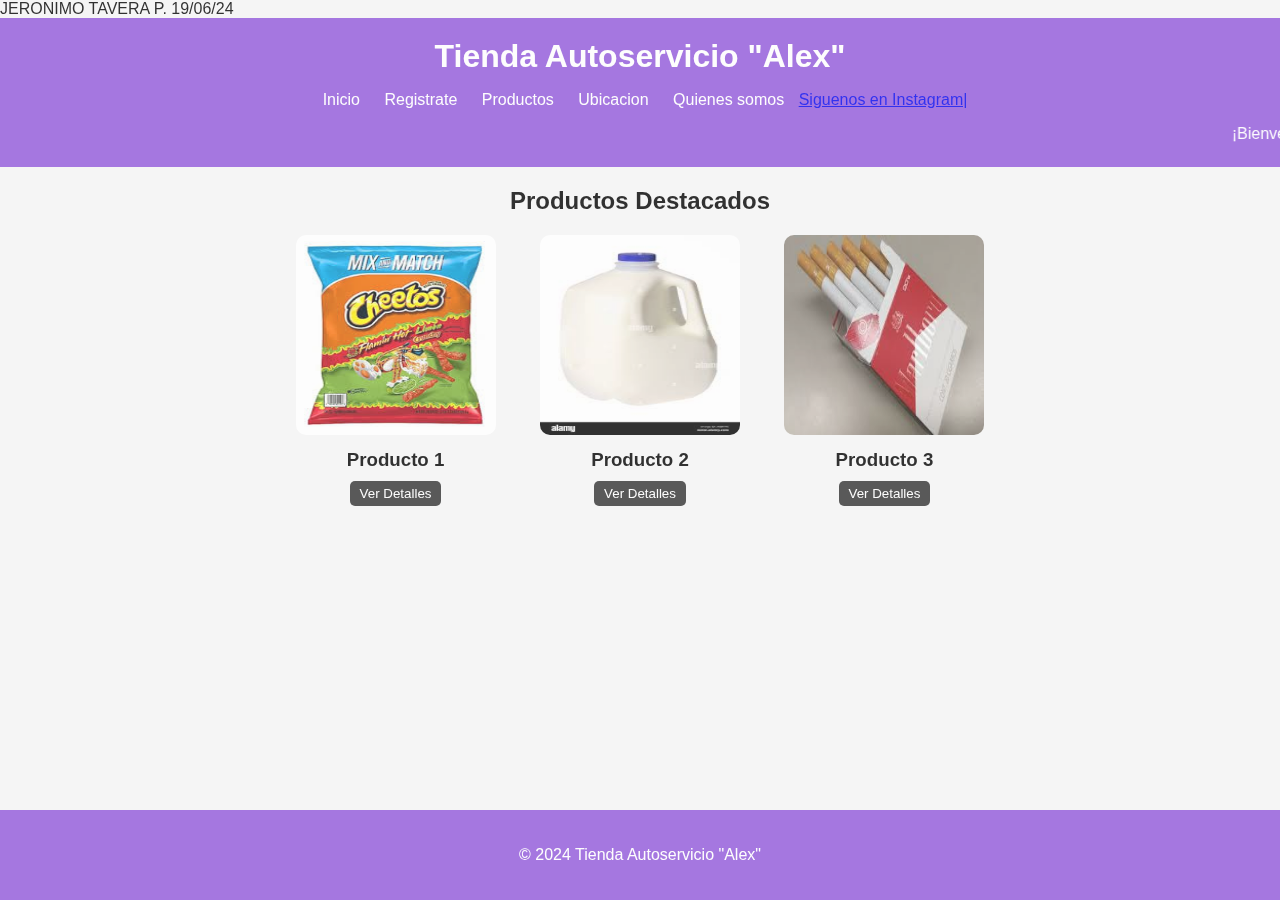
<file: index.html>
<!DOCTYPE html>
<html lang="es">
<head>
    <meta charset="UTF-8">
    <meta name="viewport" content="width=device-width, initial-scale=1.0">
    <title>Autoservicio</title>
    <link rel="stylesheet" href="styles.css"> 
</head>
<body>
    <h7>JERONIMO TAVERA P. 19/06/24</h7>
    <header>
        <h1>Tienda Autoservicio "Alex"</h1>
        <nav>
            <ul>
                <li><a href="index.html"><i class="fas fa-home"></i>Inicio</a></li>
                <li><a href="regis.html"><i class="fas fa-info-circle"></i>Registrate</a></li>
                <li><a href="prod.html"><i class="fas fa-envelope"></i>Productos</a></li>
                <li><a href="ubi.html"><i class="fas fa-user"></i>Ubicacion</a></li>
                <li><a href="Qs.html"><i class="fas fa-info-circle"></i>Quienes somos</a></li>
                <a href="https://www.instagram.com/https.jerostav/?next=%2F" target="frmCuerpo"> Siguenos en Instagram|</a>
            </ul>
            <marquee behavior="scroll" direction="left">
                ¡Bienvenid@ a mi pagina web de tienda autoservicio "Alex"!
            </marquee>
        </nav>
    </body>
    </header>
    
    <section class="productos">
        <h2>Productos Destacados</h2>
        <div class="producto">
            <a href="hiper.html"><img src="chee.jpeg" alt="Producto 1"></a>
            <h3>Producto 1</h3>
            <a href="hiper.html" target="frmCuerpo"><button>Ver Detalles</button></a>
        </div>
        <div class="producto">
            <a href="hiper1.html"><img src="lech.jpeg" alt="Producto 2"></a>
            <h3>Producto 2</h3>
            <a href="hiper1.html" target="frmCuerpo"><button>Ver Detalles</button></a>
        </div>
        <div class="producto">
            <a href="hiper2.html"><img src="ci.jpeg" alt="Producto 3"></a>
            <h3>Producto 3</h3>
            <a href="hiper2.html" target="frmCuerpo"><button>Ver Detalles</button></a>
        </div>
    
    <footer>

        <p>&copy; 2024 Tienda Autoservicio "Alex"</p>
    </footer>
</body>
</html>
</file>
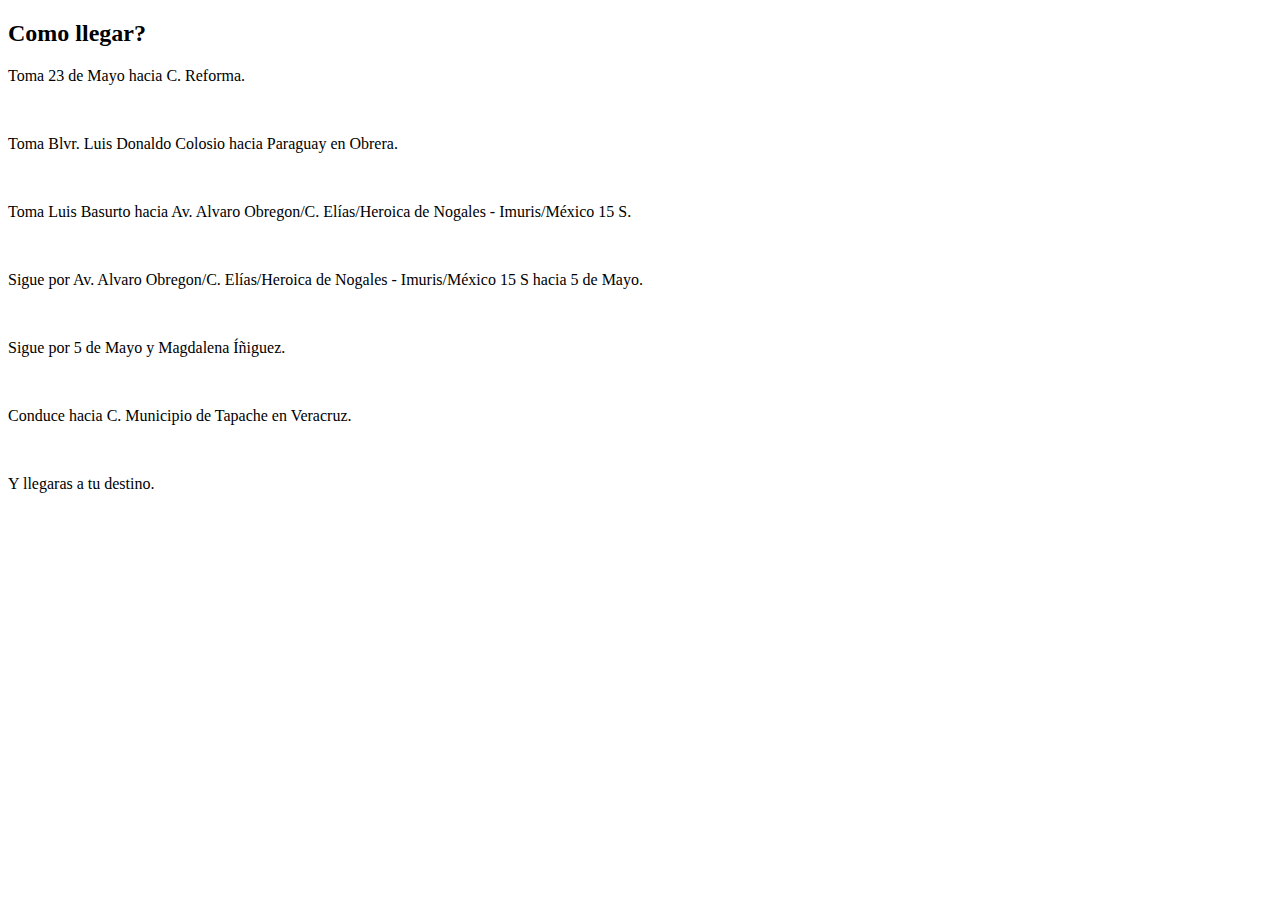
<file: comll.html>
<!DOCTYPE html>
<html lang="en">
<head>
    <meta charset="UTF-8">
    <meta name="viewport" content="width=device-width, initial-scale=1.0">
    <title>Como llegar</title>
</head>
<body>
    <h2>Como llegar?</h2>
    <p>Toma 23 de Mayo hacia C. Reforma.</p>
    <br>
    <p>Toma Blvr. Luis Donaldo Colosio hacia Paraguay en Obrera.</p>
    <br>
    <p>Toma Luis Basurto hacia Av. Alvaro Obregon/C. Elías/Heroica de Nogales - Imuris/México 15 S.</p>
    <br>
    <p>Sigue por Av. Alvaro Obregon/C. Elías/Heroica de Nogales - Imuris/México 15 S hacia 5 de Mayo.</p>
    <br>
    <p>Sigue por 5 de Mayo y Magdalena Íñiguez.</p>
    <br>
    <p>Conduce hacia C. Municipio de Tapache en Veracruz.</p>
    <br>
    <p>Y llegaras a tu destino.</p>
    <br>
</body>
</html>
</file>
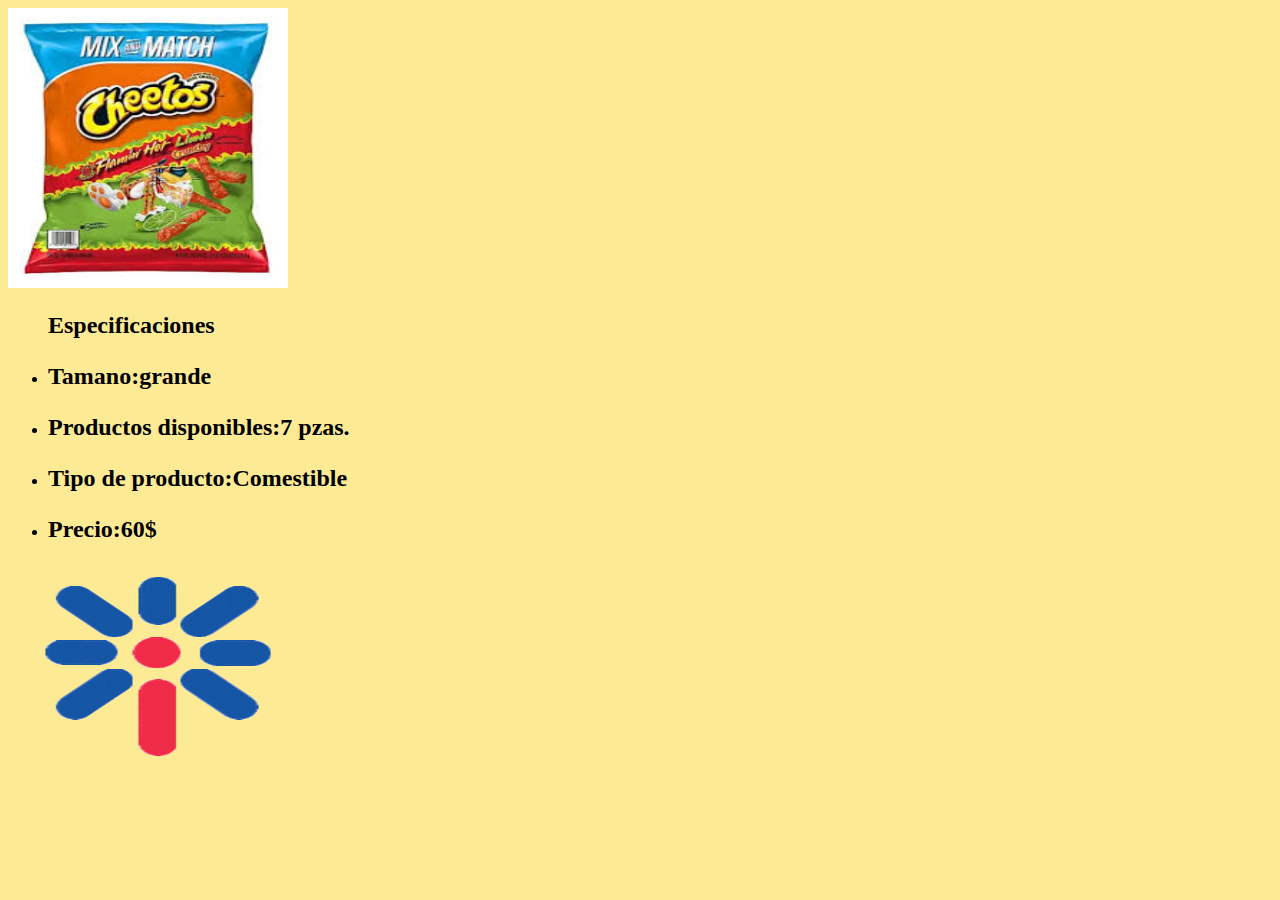
<file: hiper.html>
<!DOCTYPE html>
<html lang="en">
<head>
    <meta charset="UTF-8">
    <meta name="viewport" content="width=device-width, initial-scale=1.0">
    <title>Document</title>
</head>
<body bgcolor="#FCEA95">
    <img src="chee.jpeg" width="280px" height="280px"> 
    <ul style="list-style-type:disc;">
        
        
     <h2>Especificaciones</h2>
        <li><h2><p>Tamano:grande</p></h2></li>
        <li><h2><p>Productos disponibles:7 pzas.<br></p></h2></li>
            <li><h2><p>Tipo de producto:Comestible<br></p></h2></li>
                <li><h2><p>Precio:60$<br></p></h2></li>
    </ul>
       <a href="index.html"><img src="gif.gif" width="300" height="200"></a>  
</body>
</html>
</file>
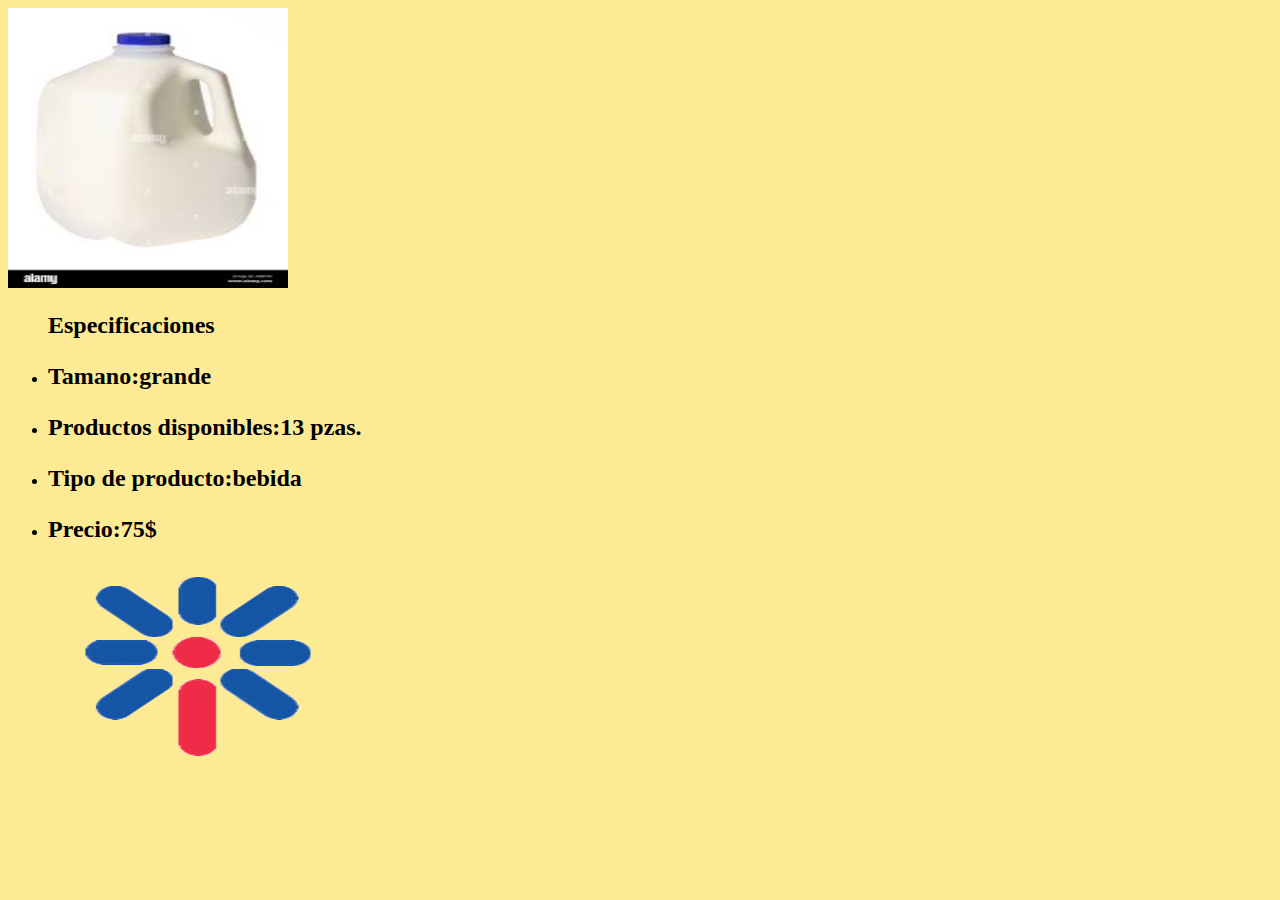
<file: hiper1.html>
<!DOCTYPE html>
<html lang="en">
<head>
    <meta charset="UTF-8">
    <meta name="viewport" content="width=device-width, initial-scale=1.0">
    <title>Document</title>
</head>
<body bgcolor="#FCEA95">
    <img src="lech.jpeg" width="280px" height="280px"> 
   <ul style="list-style-type:disc;">
    <h2>Especificaciones</h2>
    <li><h2><p>Tamano:grande</p></h2></li>
    <li><h2><p>Productos disponibles:13 pzas.<br></p></h2></li>
        <li><h2><p>Tipo de producto:bebida<br></p></h2></li>
            <li><h2><p>Precio:75$<br></p></h2></li>
            <a href="index.html"><img src="gif.gif" width="300" height="200"></a>  
</body>
</html>
</file>
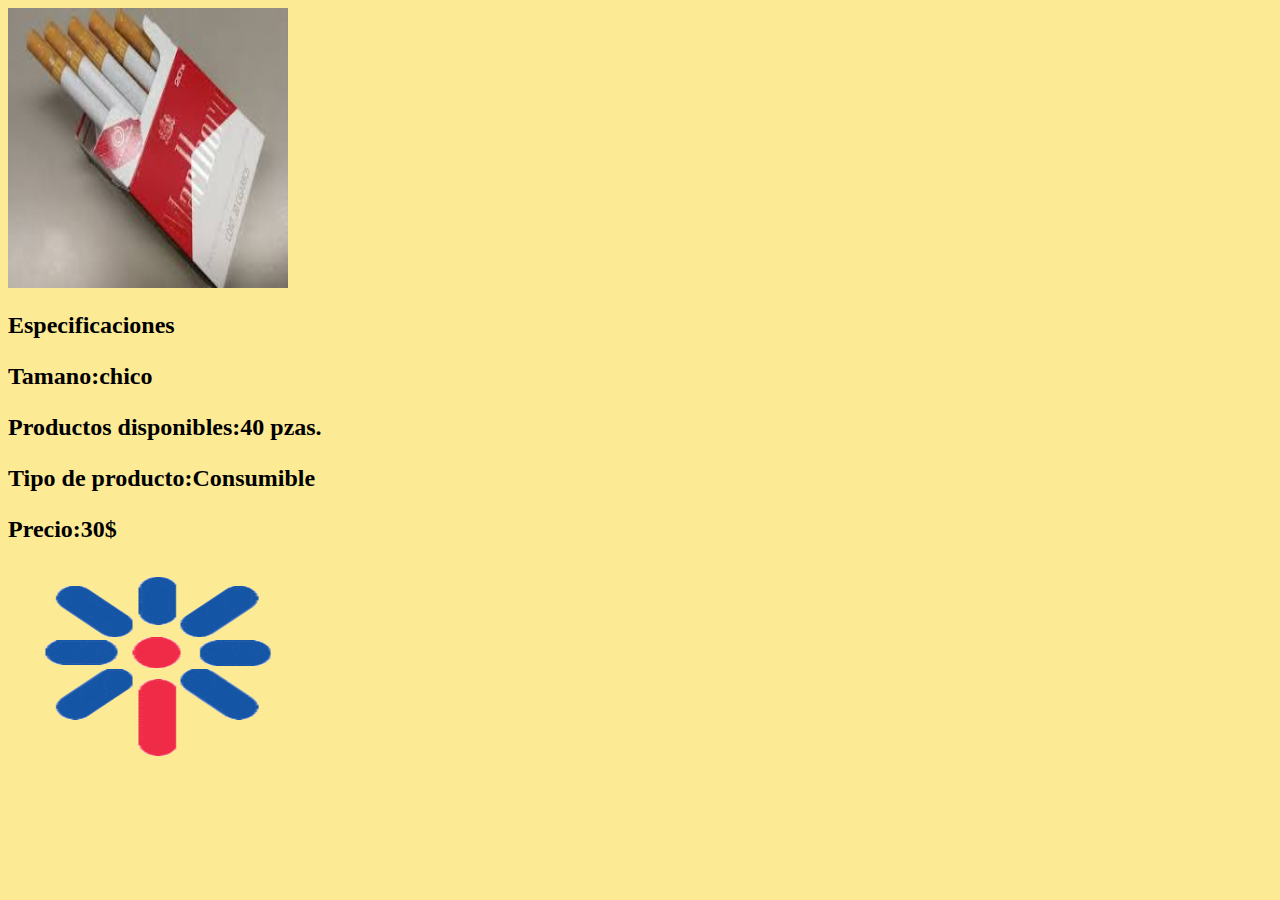
<file: hiper2.html>
<!DOCTYPE html>
<html lang="en">
<head>
    <meta charset="UTF-8">
    <meta name="viewport" content="width=device-width, initial-scale=1.0">
    <title>Document</title>
    
</head>
<body bgcolor="#FCEA95">
    <img src="ci.jpeg" width="280px" height="280px">  
    <h2>Especificaciones</h2>
        <li><h2><p>Tamano:chico</p></h2></li>
        <li><h2><p>Productos disponibles:40 pzas.<br></p></h2></li>
            <li><h2><p>Tipo de producto:Consumible<br></p></h2></li>
                <li><h2><p>Precio:30$<br></p></h2></li>
                <a href="index.html"><img src="gif.gif" width="300" height="200"></a> 
</body>
</html>
</file>
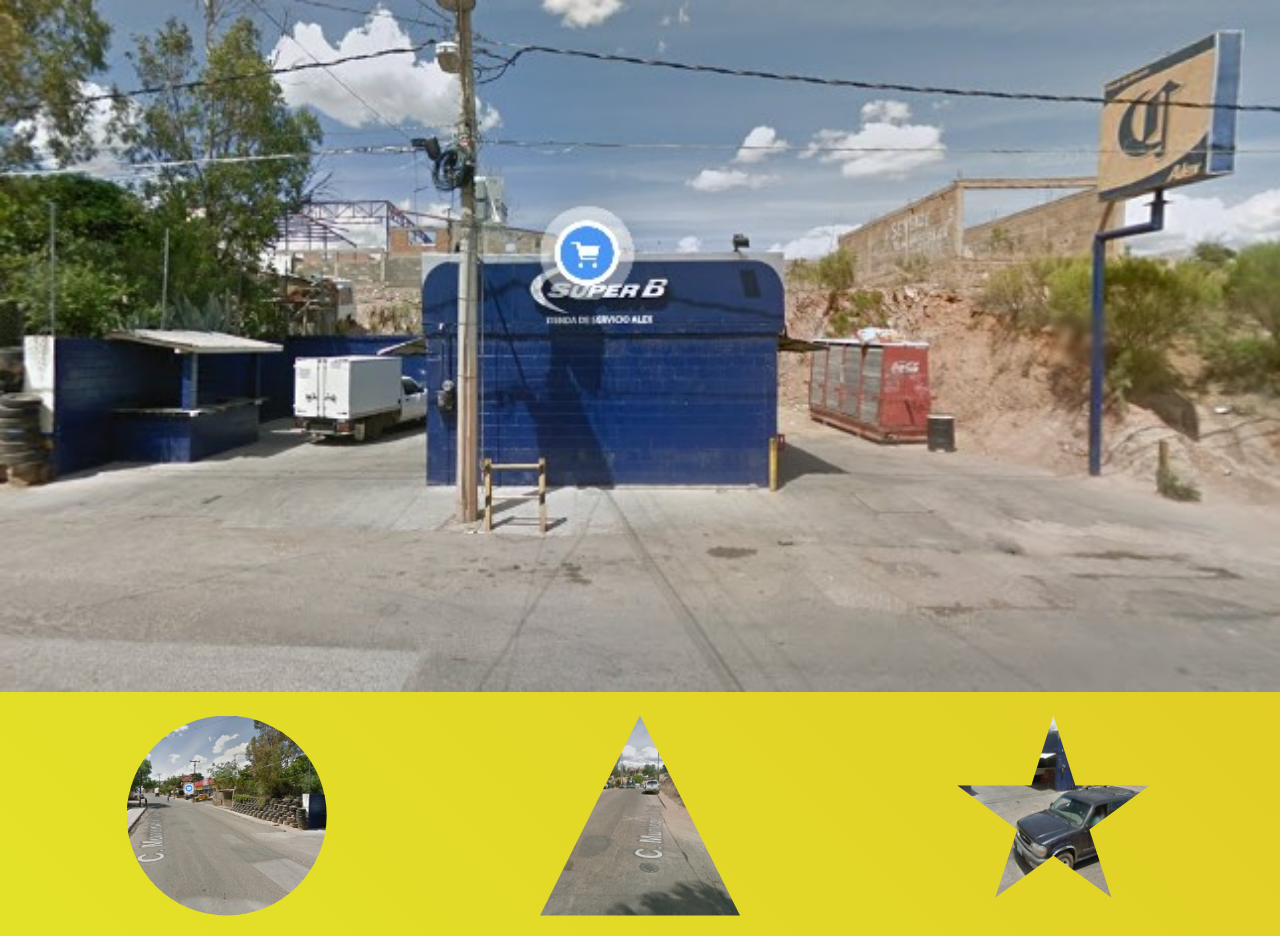
<file: img.html>
<!DOCTYPE html>
<html lang="en">
<head>
    <meta charset="UTF-8">
    <meta name="viewport" content="width=device-width, initial-scale=1.0">
    <title>Document</title>
    <style>
        body {
            margin: 0;
            font-family: Arial, sans-serif;
            background: linear-gradient(45deg, #37cc5f, #e4eb29, #dd9b20, #ff351e);
            background-size: 800% 800%;
            animation: gradientBackground 5s ease infinite;
        }

        @keyframes gradientBackground {
            0% { background-position: 0% 50%; }
            50% { background-position: 100% 50%; }
            100% { background-position: 0% 50%; }
        }

        nav {
            background: rgba(0, 0, 0, 0.7);
            padding: 10px 20px;
            display: flex;
            justify-content: center;
        }

        nav ul {
            list-style: none;
            padding: 0;
            margin: 0;
            display: flex;
        }

        nav ul li {
            margin: 0 15px;
        }

        nav ul li a {
            color: #fff;
            text-decoration: none;
            font-size: 20px;
            display: flex;
            align-items: center;
            transition: color 0.3s;
        }

        nav ul li a:hover {
            color: #ffcc5c;
        }

        nav ul li a i {
            margin-right: 8px;
        }
        .hidden {
            display: none;
        }
        .visible {
            display: block;
        }
        .text-box {
            margin-top: 20px;
            padding: 10px;
            border: 1px solid #4b0b0b;
            background-color: #255328;
        }
       
        .container {
            display: flex;
            justify-content: space-around;
            padding: 20px;
        }
        
        .image-container {
            width: 200px;
            height: 200px;
            overflow: hidden;
        }
        
        .circle {
            clip-path: circle(50%);
        }
        
        .triangle {
            clip-path: polygon(50% 0%, 0% 100%, 100% 100%);
        }
        
        .star {
            clip-path: polygon(50% 0%, 61% 35%, 98% 35%, 68% 57%, 79% 91%, 50% 70%, 21% 91%, 32% 57%, 2% 35%, 39% 35%);
        }

        img {
            width: 100%;
            height: 100%;
            object-fit: cover;
        }
    </style> 
</head>
<body>
    <img src="lugar.jpg">
    <div class="container">
        <div class="image-container circle">
            <img src="lugar1.jpg" alt="Imagen en Círculo">
        </div>
        <div class="image-container triangle">
            <img src="lugar2.jpg" alt="Imagen en Triángulo">
        </div>
        <div class="image-container star">
            <img src="lugar3.jpg" alt="Imagen en Estrella">
        </div>
    </div>
</body>
</html>
</file>
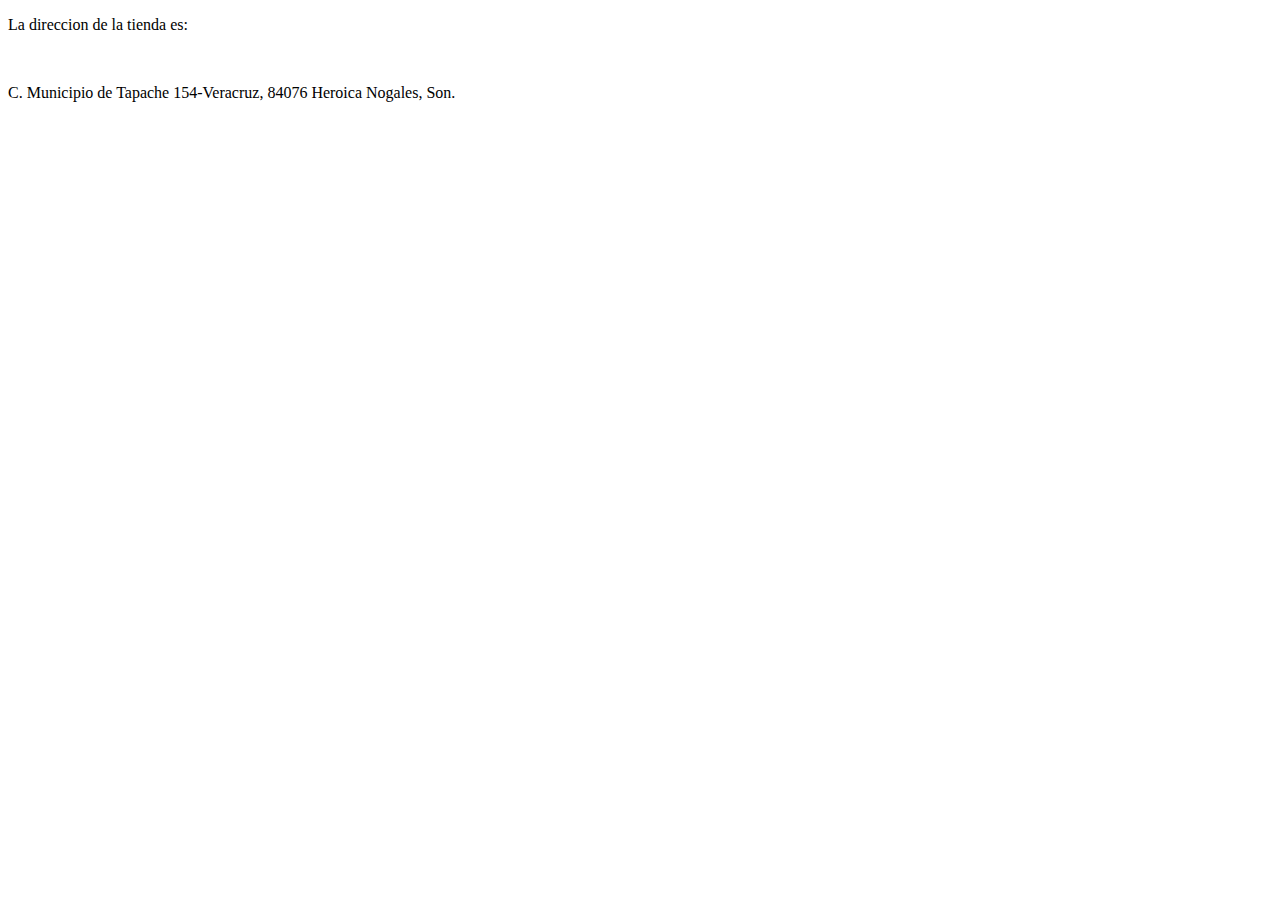
<file: num.html>
<!DOCTYPE html>
<html lang="en">
<head>
    <meta charset="UTF-8">
    <meta name="viewport" content="width=device-width, initial-scale=1.0">
    <title>direccion</title>
</head>
<body>
    <p>La direccion de la tienda es:</p>
    <br>
    <p>C. Municipio de Tapache 154-Veracruz, 84076 Heroica Nogales, Son.</p>
</body>
</html>
</file>
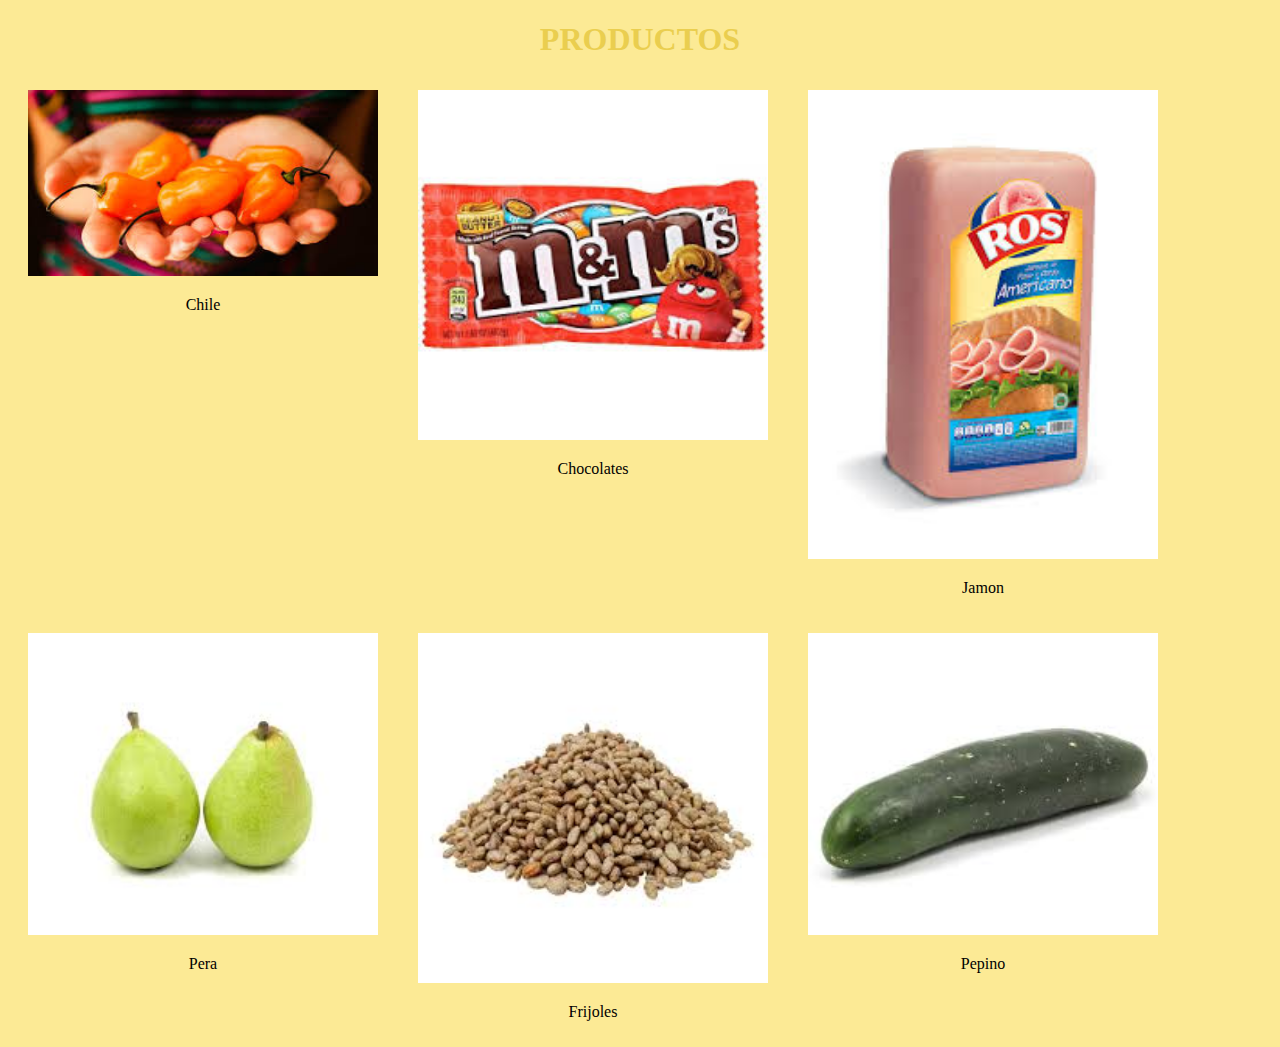
<file: prod.html>
<!DOCTYPE html>
<html lang="en">
<head>
    <meta charset="UTF-8">
    <meta name="viewport" content="width=device-width, initial-scale=1.0">
    <title>Productos</title>
    <link rel="stylesheet" href="prod.css">
</head>
<body bgcolor="#FCEA95">
    <h1></h1>
    <font color="#4D3F00"><center><h1>PRODUCTOS</h1></center></font>
    <div class="galeria">
        <div class="foto">
            <img src="chile.jpeg"/></div>
        <div class="pie">
            <p>Chile</p>
        </div>
    </div>
    <div class="galeria">
        <div class="foto">
            <img src="choco.jpeg" /></div>
        <div class="pie">
            <p>Chocolates</p>
        </div>
    </div>
    <div class="galeria">
        <div class="foto">
            <img src="jam.jpeg" /></div>
        <div class="pie">
            <p>Jamon</p>
        </div>
    </div>
    <div class="galeria">
        <div class="foto">
            <img src="pera.jpeg" /></div>
        <div class="pie">
            <p>Pera</p>
        </div>
    </div>
    <div class="galeria">
        <div class="foto">
            <img src="frijoles.jpeg" /></div>
        <div class="pie">
            <p>Frijoles</p>
        </div>
    </div>
    <div class="galeria">
        <div class="foto">
            <img src="pep.jpeg" /></div>
        <div class="pie">
            <p>Pepino</p>
        </div>
</body>
</html>
</file>
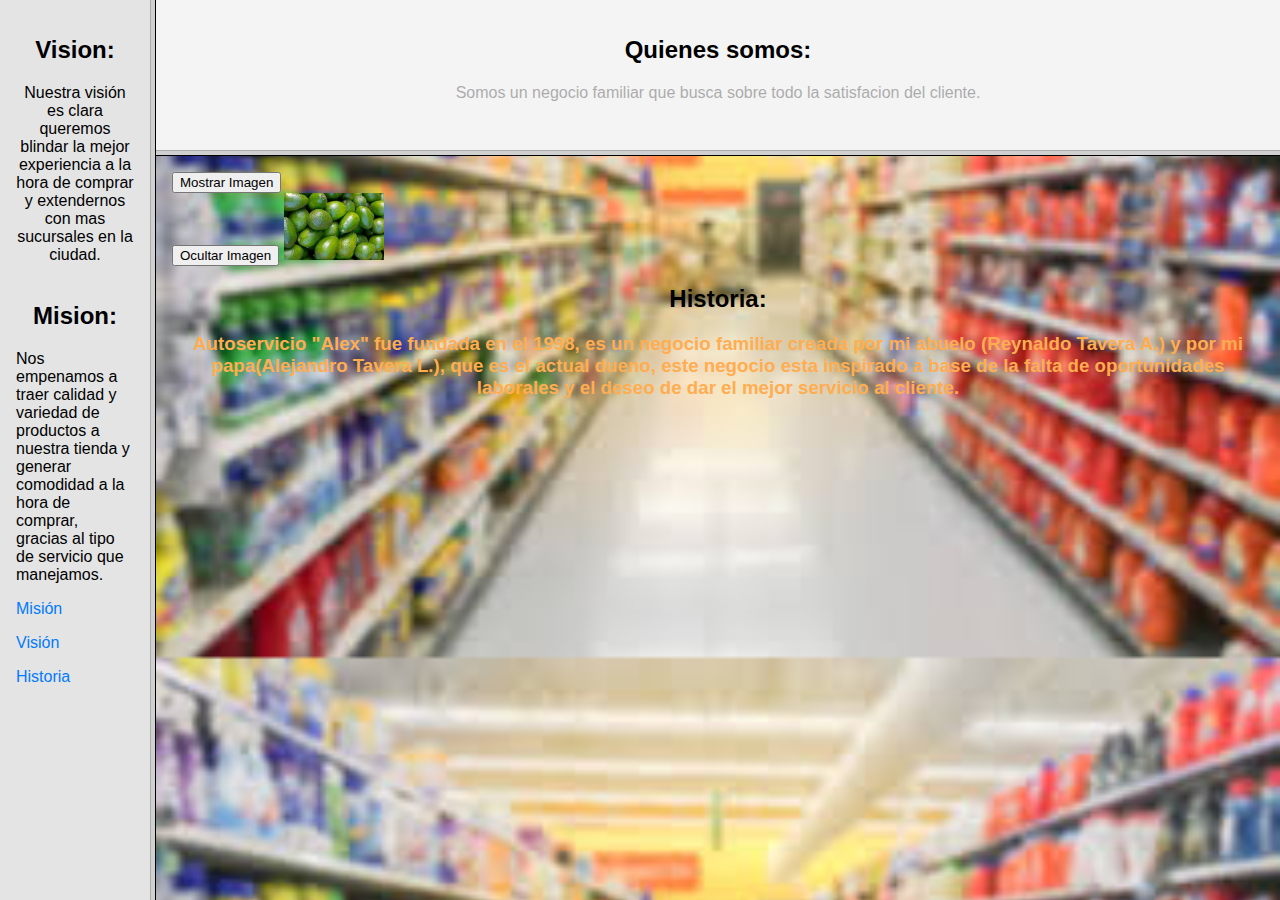
<file: Qs.html>
<!DOCTYPE html>
<html lang="en">
<head>
    <meta charset="UTF-8">
    <meta name="viewport" content="width=device-width, initial-scale=1.0">
    <title>Document</title>
</head>
    <frameset cols="150,*">
        <frame id="frmIzquierdo" name="frmIzquierdo" src="qs2.html"/>
        <frameset rows="150,*">
            <frame id="frmSuperior" name="frmSuperior" src="qs1.html" />
            <frame id="frmInferior" name="frmInferior" src="qs3.html"/>
        </frameset>
        <noframes>
           <body>Su navegador no soporta frames</body>     
        </noframes>
    </frameset>
</html>
</file>
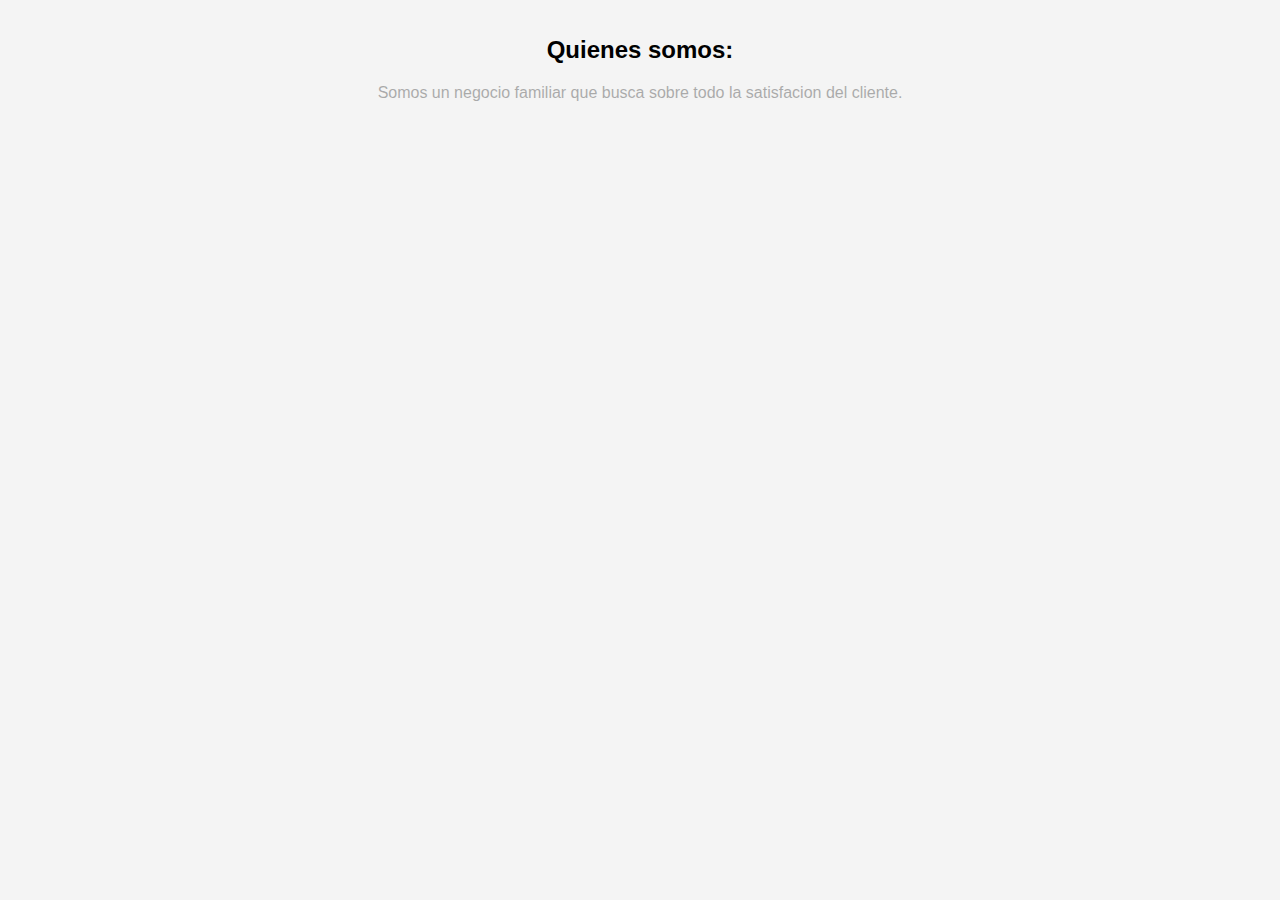
<file: qs1.html>
<!DOCTYPE html>
<html lang="en">
<head>
    <meta charset="UTF-8">
    <meta name="viewport" content="width=device-width, initial-scale=1.0">
    <title>Document</title>
    <style>
.transparente {
    opacity: 0.3;
  }
  body {
            font-family: Arial, sans-serif;
            background-color: #f4f4f4;
            margin: 0;
            padding: 1em;
        }
  </style>
</head>

<body bgcolor="lightyellow">
    <p><center><h2>Quienes somos:</h2></center></p>
    <center><p class="transparente">Somos un negocio familiar que busca sobre todo la satisfacion del cliente.</p>
    </center>
</body>
</html>
</file>
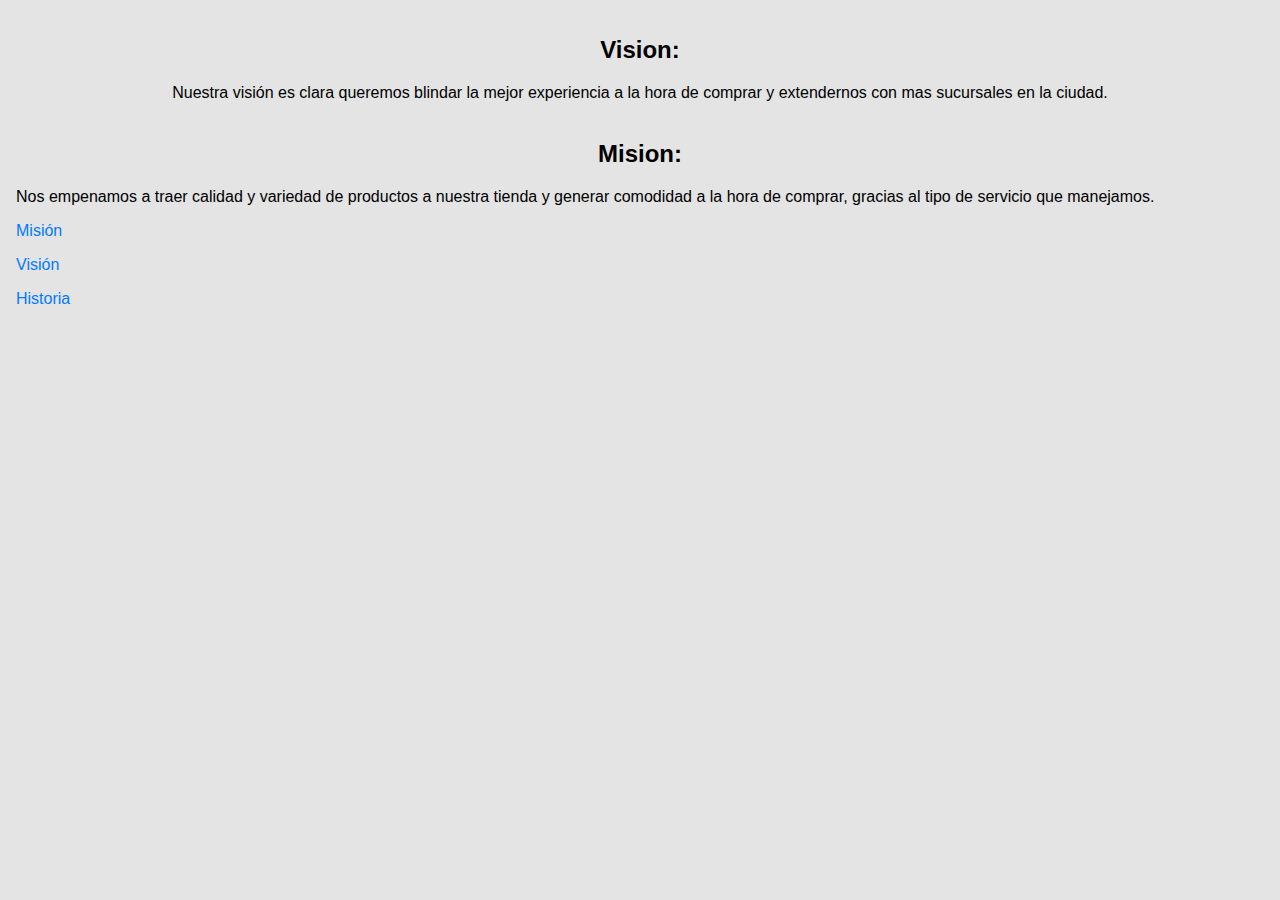
<file: qs2.html>
<!DOCTYPE html>
<html lang="en">
<head>
    <meta charset="UTF-8">
    <meta name="viewport" content="width=device-width, initial-scale=1.0">
    <title>Document</title>
    <style>
        body {
            font-family: Arial, sans-serif;
            background-color: #e4e4e4;
            margin: 0;
            padding: 1em;
        }
        ul {
            list-style-type: none;
            padding: 0;
        }
        ul li {
            margin: 1em 0;
        }
        a {
            text-decoration: none;
            color: #007bff;
        }
    </style>
</head>
<body bgcolor="lightyellow">
 <p><center><h2>Vision:</h2></center></p>
    <p><center>Nuestra visión es clara queremos blindar la mejor experiencia a la hora de comprar y extendernos con mas sucursales en la ciudad. </center><br></p>
    <p><center><h2>Mision:</h2></center></p>
    <p>Nos empenamos a traer calidad y variedad de productos a nuestra tienda y generar comodidad a la hora de comprar, gracias al tipo de servicio que manejamos.</p>
    <ul>
        <li><a href="qs1.html" target="frmSuperior">Misión</a></li>
        <li><a href="qs1.html" target="frmSuperior">Visión</a></li>
        <li><a href="qs1.html" target="frmSuperior">Historia</a></li>
    </ul>
</body>
</html>
</file>
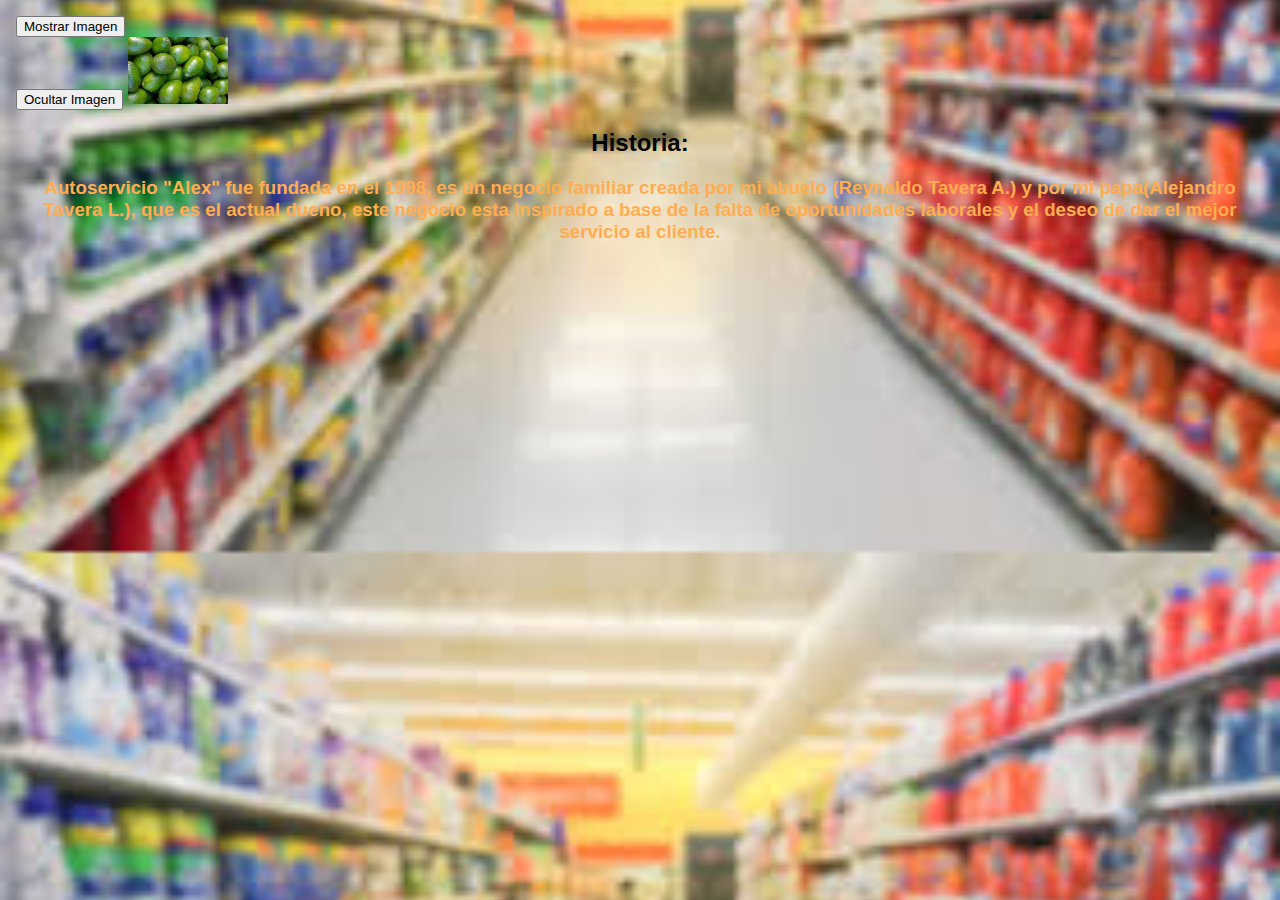
<file: qs3.html>
<!DOCTYPE html>
<html lang="en">
<head>
    <meta charset="UTF-8">
    <meta name="viewport" content="width=device-width, initial-scale=1.0">
    <title>Document</title>
    <style>
    body {
      background-image: url('tiend.jpeg'); /* Reemplaza 'ruta_de_la_imagen.jpg' con la ruta de tu imagen */
      background-size: cover; /* Esto hará que la imagen cubra todo el fondo */
      background-position: center; /* Centra la imagen en el fondo */
    }
    body {
            font-family: Arial, sans-serif;
            background-color: #ffffff;
            margin: 0;
            padding: 1em;
        }
  </style> 
</head>
      <button id="boton" onclick="mostrar()">Mostrar Imagen</button>
      <div id="img">
          <button id="boton" onclick="ocultar()">Ocultar Imagen</button>
          <img src="x.jpeg" width="100px" alt="---">
      </div>
      <script>
          function mostrar(){
              document.getElementById('img').style.display='block';
          }
          function ocultar(){
              document.getElementById('img').style.display='none';
          }
      </script>
<body>
    <p><center><h2>Historia:</h2></center></p>
    <center><h3><p style="color: rgb(255, 173, 80);">Autoservicio "Alex" fue fundada en el 1998, es un negocio familiar creada por mi abuelo (Reynaldo Tavera A.) y por mi papa(Alejandro Tavera L.),
        que es el actual dueno, este negocio esta inspirado a base de la falta de oportunidades laborales y el deseo de dar el mejor servicio al cliente.
    </h3> </center></p>
    
</body>
</html>
</file>
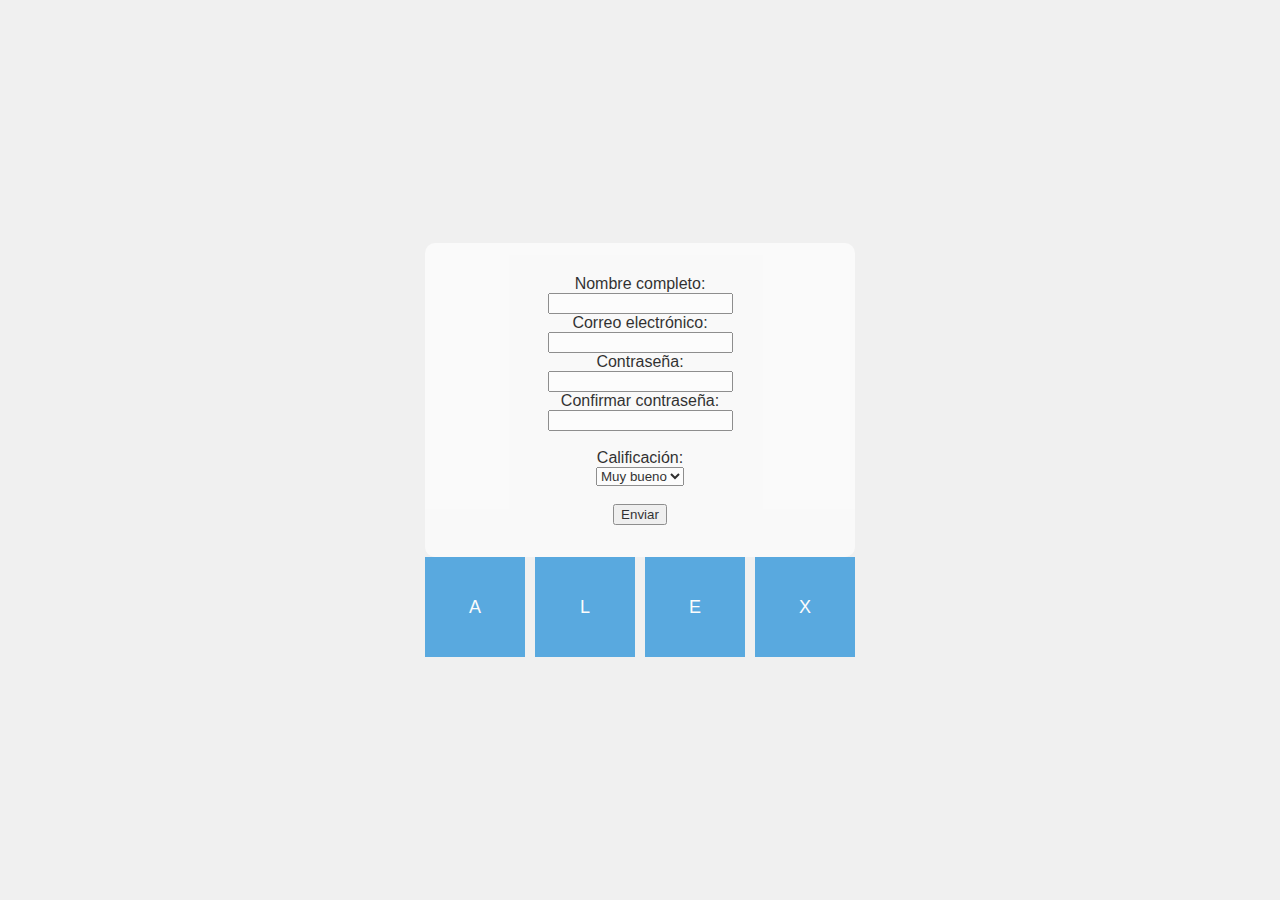
<file: regis.html>
<!DOCTYPE html>
<html lang="es">
<head>
    <meta charset="UTF-8">
    <meta name="viewport" content="width=device-width, initial-scale=1.0">
    <title>Formulario de Registro</title>
    <link rel="stylesheet" href="styles.css">
    <style>
     body {
      display: flex;
      justify-content: center;
      align-items: center;
      height: 100vh;
      margin: 0;
      font-family: Arial, sans-serif;
      background-color: #f0f0f0;
    }
    .container {
      display: flex;
      flex-wrap: wrap;
      justify-content: center;
      gap: 10px;
    }
    .box {
      width: 100px;
      height: 100px;
      display: flex;
      justify-content: center;
      align-items: center;
      background-color: #3498db;
      color: white;
      font-size: 18px;
      cursor: pointer;
      transition: background-color 0.3s ease;
    }
    </style>
</head>
<body>
    <center>
        <form action="index.html" method="post" onsubmit="enviarFormulario()">
            <label for="nombre">Nombre completo:</label><br>
            <input type="text" id="nombre" name="nombre" required><br>
          
            <label for="email">Correo electrónico:</label><br>
            <input type="email" id="email" name="email" required><br>
          
            <label for="contraseña">Contraseña:</label><br>
            <input type="password" id="contraseña" name="contraseña" required><br>
          
            <label for="confirmar_contraseña">Confirmar contraseña:</label><br>
            <input type="password" id="confirmar_contraseña" name="confirmar_contraseña" required><br><br>
          
            <label for="calificacion">Calificación:</label><br>
            <select id="calificacion" name="calificacion">
              <option value="Muy bueno">Muy bueno</option>
              <option value="Bueno">Bueno</option>
              <option value="Regular">Regular</option>
              <option value="Malo">Malo</option>
            </select><br><br>
              
            <input type="submit" value="Enviar">
        </form>
        <div class="container">
        <div class="box">A</div>
        <div class="box">L</div>
        <div class="box">E</div>
        <div class="box">X</div>
      </div>
    </center>
    
    
      <script>
        function cambiarColor(event) {
          const colores = ["#FF5733", "#33FF57", "#5733FF", "#FF3357", "#33FFC1", "#336CFF"];
          const colorAleatorio = colores[Math.floor(Math.random() * colores.length)];
          event.target.style.backgroundColor = colorAleatorio;
        }
    
        document.querySelectorAll('.box').forEach(box => {
          box.addEventListener('click', cambiarColor);
        });
      </script>
</body>
</html>
</file>
<file: styles.css>
body {
    font-family: Arial, sans-serif;
    margin: 0;
    padding: 0;
    background-color: #f5f5f5;
    opacity: 0.8; 
}

.centered-form {
    display: flex;
    justify-content: center;
    align-items: center;
    height: 100vh;
}

header {
    background-color: #7228d3c4;
    color: #fff;
    padding: 20px 0;
    text-align: center;
}

header h1 {
    margin: 0;
}

nav ul {
    list-style-type: none;
    padding: 0;
}

nav ul li {
    display: inline;
    margin: 0 10px;
}

nav ul li a {
    color: #fff;
    text-decoration: none;
}

section.productos {
    margin: 20px auto;
    text-align: center;
}

.producto {
    display: inline-block;
    margin: 0 20px;
}

.producto img {
    width: 200px;
    height: 200px;
    border-radius: 10px;
}

.producto h3 {
    margin: 10px 0;
}

.producto p {
    margin: 0;
}

button {
    background-color: #333;
    color: #fff;
    border: none;
    padding: 5px 10px;
    border-radius: 5px;
    cursor: pointer;
}

footer {
    background-color: #7228d3c4;
    color: #fff;
    text-align: center;
    padding: 20px 0;
    position: fixed;
    bottom: 0;
    width: 100%;
}


form {
    background-color: rgba(255, 255, 255, 0.8); /* Máscara */
    padding: 2em;
    border-radius: 10px;
}
h1{
    opacity: 3;
}
</file>
<file: prod.css>
h1{
    color:#EACE4F;
    text-align: center;
}
div.galeria{
    margin: 10px 20px;
    box-shadow: 0 4px 8px 0 #E1BB0D, 0 6px 20px 0 #4D3F00(0,0,0,0.19);
    float: left;
    width: 350px;
}
div.galeria img{
    width:100%;
    height: auto;
}
div.galeria:hover{
    border: 10px solid #97842E;
    transform: rotate(-3deg);
}
div.pie{
    text-align: center;
}
</file>
